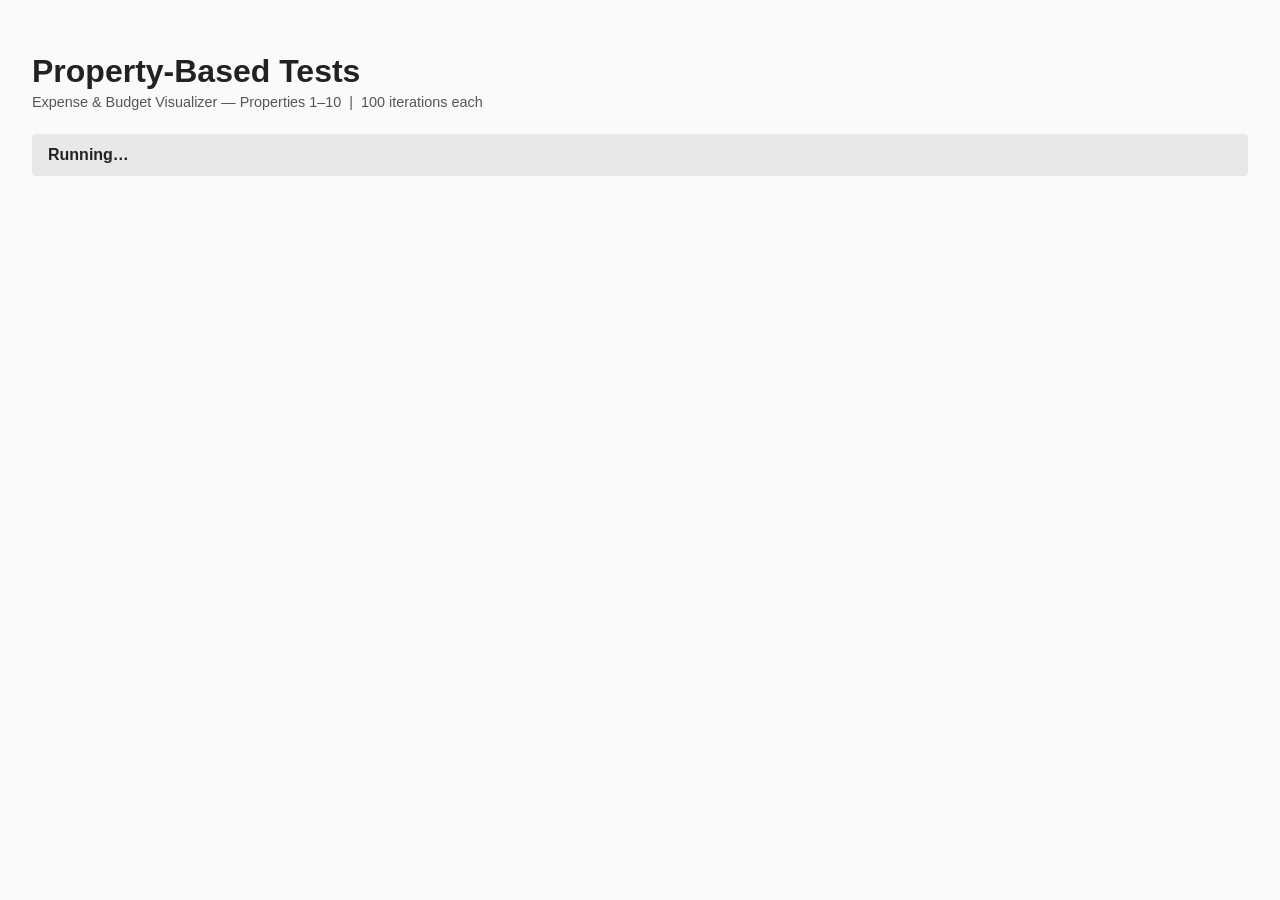
<file: tests/property.html>
<!DOCTYPE html>
<html lang="en">
<head>
  <meta charset="UTF-8">
  <meta name="viewport" content="width=device-width, initial-scale=1.0">
  <title>Property Tests — Expense &amp; Budget Visualizer</title>
  <style>
    body { font-family: sans-serif; padding: 1.5rem; background: #fafafa; color: #222; }
    h1   { margin-bottom: 0.25rem; }
    p.subtitle { margin: 0 0 1.5rem; color: #555; font-size: 0.9rem; }

    #results { list-style: none; padding: 0; margin: 0; }
    #results li {
      padding: 0.5rem 0.75rem;
      margin-bottom: 0.4rem;
      border-radius: 4px;
      font-size: 0.95rem;
      border-left: 4px solid transparent;
    }
    .pass   { background: #e6f9ec; border-color: #27ae60; color: #1a6b3c; }
    .fail   { background: #fdecea; border-color: #c0392b; color: #7b1f1f; }
    .skip   { background: #fefae6; border-color: #f39c12; color: #7a5200; }
    .running{ background: #eef4fb; border-color: #2980b9; color: #1a4a7a; }

    .summary {
      margin-top: 1.5rem;
      font-weight: bold;
      font-size: 1rem;
      padding: 0.75rem 1rem;
      border-radius: 4px;
      background: #e8e8e8;
    }
    .summary.all-pass { background: #d4edda; color: #155724; }
    .summary.has-fail { background: #f8d7da; color: #721c24; }

    details { margin-top: 0.3rem; font-size: 0.82rem; }
    details summary { cursor: pointer; }
    pre { margin: 0.4rem 0 0; white-space: pre-wrap; word-break: break-word; }
  </style>
</head>
<body>
  <h1>Property-Based Tests</h1>
  <p class="subtitle">Expense &amp; Budget Visualizer — Properties 1–10 &nbsp;|&nbsp; 100 iterations each</p>
  <ul id="results"></ul>
  <div id="summary" class="summary">Running…</div>

  <!--
    ══════════════════════════════════════════════════════
    STEP 1 — DOM stubs
    Must appear BEFORE js/app.js so that DOMContentLoaded
    wiring functions (initApp, wireAddBtn, wireDeleteBtn)
    are silently suppressed during testing.
    ══════════════════════════════════════════════════════
  -->
  <script>
    // Suppress every DOMContentLoaded listener registered by app.js
    // so none of the UI-wiring functions fire (they would crash on
    // missing real DOM elements).
    (function () {
      const _real = document.addEventListener.bind(document);
      document.addEventListener = function (type, handler, options) {
        if (type === 'DOMContentLoaded') return; // swallow
        return _real(type, handler, options);
      };
    }());

    // Stub getElementById / querySelector so any render helper that
    // does execute doesn't throw on a null element.
    const _stubEl = () => ({
      textContent: '',
      innerHTML: '',
      value: '',
      selectedIndex: 0,
      style: {},
      dataset: {},
      firstChild: null,
      getAttribute: () => null,
      setAttribute: () => {},
      removeAttribute: () => {},
      appendChild: () => {},
      insertBefore: () => {},
      remove: () => {},
      addEventListener: () => {},
      closest: () => null,
      focus: () => {},
    });
    document.getElementById    = () => _stubEl();
    document.querySelector     = () => _stubEl();
    document.querySelectorAll  = () => [];
    document.createElement     = (tag) => _stubEl();  // prevent real element creation during stubs
  </script>

  <!-- STEP 2 — Load application code (globals become available after this) -->
  <script src="../js/app.js"></script>

  <!-- STEP 3 — Restore real DOM methods, bridge app globals onto window,
       and expose them for the test module. -->
  <script>
    // Restore real DOM methods that were stubbed in STEP 1.
    // (They were stubbed only to prevent app.js render calls from crashing.)
    delete document.createElement;
    delete document.getElementById;
    delete document.querySelector;
    delete document.querySelectorAll;

    // Expose app.js module-scoped symbols on window so the ESM test module can access them.
    // Top-level `const` in a plain script is NOT automatically on `window`.
    window._appGlobals = {
      StorageManager,
      Validator,
      CategoryManager,
      SortFilter,
      AppState,
      sumAmounts,
      formatCurrency,
      formatDate,
      generateId,
      computeCategoryPercentages,
    };
  </script>

  <!-- STEP 4 — fast-check loaded as ESM via esm.sh CDN.
       Test code is a module so it can import fast-check;
       it reads app.js globals via window._appGlobals. -->
  <script type="module">
    // Import fast-check as an ESM module (esm.sh re-packages any npm module for browsers)
    import * as fc from 'https://esm.sh/fast-check@3.23.2';

    // Pull app.js symbols from the bridge object
    const {
      StorageManager,
      Validator,
      CategoryManager,
      SortFilter,
      AppState,
      sumAmounts,
      computeCategoryPercentages,
    } = window._appGlobals;

    'use strict';

    // ─────────────────────────────────────────────────────────
    // Test harness helpers
    // ─────────────────────────────────────────────────────────
    const results = document.getElementById('results');
    const summaryEl = document.getElementById('summary');
    let passed = 0;
    let failed = 0;

    function recordResult(label, ok, detail) {
      const li = document.createElement('li');
      li.className = ok ? 'pass' : 'fail';

      const icon = ok ? '✔' : '✘';
      li.textContent = `${icon}  ${label}`;

      if (!ok && detail) {
        const det = document.createElement('details');
        const sum = document.createElement('summary');
        sum.textContent = 'Counterexample / error';
        const pre = document.createElement('pre');
        pre.textContent = typeof detail === 'string'
          ? detail
          : JSON.stringify(detail, null, 2);
        det.appendChild(sum);
        det.appendChild(pre);
        li.appendChild(det);
      }

      results.appendChild(li);
      if (ok) passed++; else failed++;
    }

    function finalizeSummary() {
      const total = passed + failed;
      summaryEl.textContent = `${passed} / ${total} properties passed`;
      summaryEl.className = 'summary ' + (failed === 0 ? 'all-pass' : 'has-fail');
    }

    /**
     * Run a single fast-check property, catch errors/counterexamples,
     * and record a pass/fail result.
     *
     * @param {string}   label   Human-readable test label
     * @param {Function} arb     () => fc.Arbitrary<T>  (thunk so we can catch generator errors)
     * @param {Function} pred    T => boolean
     * @param {object}   [opts]  fc.assert options (e.g. { numRuns: 100 })
     */
    function runProperty(label, arb, pred, opts = {}) {
      try {
        fc.assert(
          fc.property(arb(), pred),
          { numRuns: 100, ...opts }
        );
        recordResult(label, true);
      } catch (err) {
        recordResult(label, false, err && err.message ? err.message : String(err));
      }
    }

    // ─────────────────────────────────────────────────────────
    // localStorage mock helper (used by P6 and P7)
    // Temporarily replaces window.localStorage with an in-memory
    // stub and restores the original afterwards.
    // ─────────────────────────────────────────────────────────
    function withMockStorage(fn) {
      const store = {};
      const mockStorage = {
        getItem:    (k) => Object.prototype.hasOwnProperty.call(store, k) ? store[k] : null,
        setItem:    (k, v) => { store[k] = String(v); },
        removeItem: (k) => { delete store[k]; },
      };
      const origDescriptor = Object.getOwnPropertyDescriptor(window, 'localStorage');
      Object.defineProperty(window, 'localStorage', {
        value: mockStorage,
        configurable: true,
        writable: true,
      });
      try {
        return fn();
      } finally {
        if (origDescriptor) {
          Object.defineProperty(window, 'localStorage', origDescriptor);
        } else {
          delete window.localStorage;
        }
      }
    }

    // ─────────────────────────────────────────────────────────
    // Shared transaction arbitrary
    // Produces Transaction-shaped objects with valid fields.
    // ─────────────────────────────────────────────────────────
    const txnArb = fc.record({
      id:        fc.string({ minLength: 1, maxLength: 36 }),
      name:      fc.string({ minLength: 1, maxLength: 100 }),
      amount:    fc.float({ min: 0.01, max: 999999999.99, noNaN: true, noDefaultInfinity: true }),
      category:  fc.constantFrom('Food', 'Transport', 'Fun', 'Other'),
      timestamp: fc.date({ min: new Date('2020-01-01'), max: new Date('2030-12-31') })
                   .map(d => d.toISOString()),
    });

    // Arbitrary for all valid sort keys
    const sortKeyArb = fc.constantFrom(
      'newest', 'amount-asc', 'amount-desc', 'category-az', 'category-za'
    );


    // ═══════════════════════════════════════════════════════════
    // Property 1: Transaction amount sum equals Balance_Display value
    // Feature: expense-budget-visualizer, Property 1: Amount sum equals Balance
    // Validates: Requirements 5.1, 5.4
    // ═══════════════════════════════════════════════════════════
    runProperty(
      'P1: sumAmounts(transactions) === arithmetic sum of all amounts',
      () => fc.array(
        fc.record({
          amount: fc.float({ min: 0.01, max: 999999999.99, noNaN: true, noDefaultInfinity: true }),
        }),
        { minLength: 0, maxLength: 50 }
      ),
      (txns) => {
        // Both use the same floating-point reduce — they should be bit-identical.
        // A tolerance guard handles any edge case where JS optimises differently.
        const expected = txns.reduce((s, t) => s + t.amount, 0);
        const actual   = sumAmounts(txns);
        return actual === expected || Math.abs(actual - expected) <= Math.abs(expected) * 1e-9 + 1e-9;
      }
    );


    // ═══════════════════════════════════════════════════════════
    // Property 2a: Whitespace / empty name is rejected
    // Feature: expense-budget-visualizer, Property 2: Empty input rejection
    // Validates: Requirements 3.2, 3.3
    // ═══════════════════════════════════════════════════════════
    runProperty(
      'P2a: Validator.validateTransaction — whitespace/empty name is invalid',
      () => fc.tuple(
        // name: empty string OR string composed only of whitespace
        fc.oneof(
          fc.constant(''),
          fc.stringMatching(/^\s+$/)   // one or more whitespace chars
        ),
        // valid amount and category so name is the only failing field
        fc.float({ min: 0.01, max: 999999999.99, noNaN: true, noDefaultInfinity: true })
          .map(n => String(n)),
        fc.constantFrom('Food', 'Transport', 'Fun')
      ),
      ([name, amount, category]) => {
        const result = Validator.validateTransaction({ name, amount, category });
        return result.valid === false && result.errors.name !== undefined;
      }
    );


    // ═══════════════════════════════════════════════════════════
    // Property 2b: Invalid amounts are rejected
    // Feature: expense-budget-visualizer, Property 2: Empty input rejection
    // Validates: Requirements 3.2, 3.3
    // ═══════════════════════════════════════════════════════════
    runProperty(
      'P2b: Validator.validateTransaction — invalid amounts are rejected',
      () => fc.tuple(
        // valid name
        fc.string({ minLength: 1, maxLength: 100 }).filter(s => s.trim().length > 0),
        // invalid amount: ≤ 0 OR > 999999999.99 OR non-numeric
        fc.oneof(
          fc.constant(''),
          fc.constant('0'),
          fc.constant('-1'),
          fc.constant('abc'),
          // negative floats
          fc.float({ min: -1000000, max: -0.001, noNaN: true, noDefaultInfinity: true })
            .map(n => String(n)),
          // above maximum
          fc.float({ min: 1000000000, max: 9999999999, noNaN: true, noDefaultInfinity: true })
            .map(n => String(n))
        ),
        // valid category
        fc.constantFrom('Food', 'Transport', 'Fun')
      ),
      ([name, amount, category]) => {
        const result = Validator.validateTransaction({ name, amount, category });
        return result.valid === false && result.errors.amount !== undefined;
      }
    );


    // ═══════════════════════════════════════════════════════════
    // Property 3: Sort order stability
    // Feature: expense-budget-visualizer, Property 3: Sort order stability
    // Validates: Requirements 9.1, 9.2
    // ═══════════════════════════════════════════════════════════
    runProperty(
      'P3: SortFilter.sort — result satisfies comparator for each sort key',
      () => fc.tuple(
        fc.array(txnArb, { minLength: 0, maxLength: 30 }),
        sortKeyArb
      ),
      ([transactions, sortKey]) => {
        const sorted = SortFilter.sort(transactions, sortKey);

        for (let i = 0; i < sorted.length - 1; i++) {
          const a = sorted[i];
          const b = sorted[i + 1];

          switch (sortKey) {
            case 'amount-asc':
              if (a.amount > b.amount) return false;
              // tiebreaker: newer first (descending timestamp)
              if (a.amount === b.amount && a.timestamp < b.timestamp) return false;
              break;
            case 'amount-desc':
              if (a.amount < b.amount) return false;
              if (a.amount === b.amount && a.timestamp < b.timestamp) return false;
              break;
            case 'category-az': {
              const cmp = a.category.localeCompare(b.category);
              if (cmp > 0) return false;
              if (cmp === 0 && a.timestamp < b.timestamp) return false;
              break;
            }
            case 'category-za': {
              const cmp = b.category.localeCompare(a.category);
              if (cmp > 0) return false;
              if (cmp === 0 && a.timestamp < b.timestamp) return false;
              break;
            }
            case 'newest':
            default:
              if (a.timestamp < b.timestamp) return false;
              break;
          }
        }
        return true;
      }
    );


    // ═══════════════════════════════════════════════════════════
    // Property 4: Month filter restricts to selected period
    // Feature: expense-budget-visualizer, Property 4: Month filter correctness
    // Validates: Requirements 8.2, 8.3
    // ═══════════════════════════════════════════════════════════
    runProperty(
      'P4a: SortFilter.filter — every result starts with the month key',
      () => fc.tuple(
        fc.array(txnArb, { minLength: 0, maxLength: 30 }),
        // Generate a realistic YYYY-MM key
        fc.date({ min: new Date('2020-01-01'), max: new Date('2030-12-31') })
          .map(d => d.toISOString().slice(0, 7))
      ),
      ([transactions, monthKey]) => {
        const filtered = SortFilter.filter(transactions, monthKey);
        return filtered.every(t => t.timestamp.startsWith(monthKey));
      }
    );

    runProperty(
      'P4b: SortFilter.filter — null monthKey returns all transactions',
      () => fc.array(txnArb, { minLength: 0, maxLength: 30 }),
      (transactions) => {
        const filtered = SortFilter.filter(transactions, null);
        return (
          filtered.length === transactions.length &&
          transactions.every((t, i) => filtered[i] === t)
        );
      }
    );


    // ═══════════════════════════════════════════════════════════
    // Property 5: Category duplicate rejection (case-insensitive)
    // Feature: expense-budget-visualizer, Property 5: Duplicate category rejection
    // Validates: Requirements 7.2, 7.3
    // ═══════════════════════════════════════════════════════════
    runProperty(
      'P5: Validator.validateCategory — case-insensitive duplicate is rejected',
      () => fc.array(
        // Names that contain at least one ASCII letter so toUpperCase/toLowerCase differ
        fc.string({ minLength: 1, maxLength: 50 }).filter(s => /[a-zA-Z]/.test(s)),
        { minLength: 1, maxLength: 20 }
      ).chain(existing =>
        // Pick an index into that array, then produce the same name in upper-case,
        // lower-case, or mixed — all of which must be rejected as duplicates.
        fc.tuple(
          fc.constant(existing),
          fc.integer({ min: 0, max: existing.length - 1 }),
          fc.constantFrom('upper', 'lower', 'asis')
        ).map(([list, idx, caseVariant]) => {
          const originalName = list[idx];
          let newName;
          if (caseVariant === 'upper')      newName = originalName.toUpperCase();
          else if (caseVariant === 'lower') newName = originalName.toLowerCase();
          else                              newName = originalName; // exact duplicate
          return { existing: list, newName };
        })
      ),
      ({ existing, newName }) => {
        // newName is the same as (or a case variant of) one of the existing names.
        // Validator must reject it as a duplicate.
        const result = Validator.validateCategory(newName, existing);
        return result.valid === false;
      }
    );


    // ═══════════════════════════════════════════════════════════
    // Property 6: Category persistence round-trip
    // Feature: expense-budget-visualizer, Property 6: Category round-trip
    // Validates: Requirements 2.4, 7.4, 7.5
    // ═══════════════════════════════════════════════════════════
    runProperty(
      'P6: StorageManager — save then load categories produces equivalent array',
      () => fc.array(
        fc.string({ minLength: 1, maxLength: 50 }),
        { minLength: 0, maxLength: 50 }
      ),
      (categories) => {
        return withMockStorage(() => {
          StorageManager.saveCategories(categories);
          const loaded = StorageManager.loadCategories();
          if (loaded.length !== categories.length) return false;
          return categories.every((cat, i) => loaded[i] === cat);
        });
      }
    );


    // ═══════════════════════════════════════════════════════════
    // Property 7: Transaction persistence round-trip
    // Feature: expense-budget-visualizer, Property 7: Transaction round-trip
    // Validates: Requirements 2.1, 2.3
    // ═══════════════════════════════════════════════════════════
    runProperty(
      'P7: StorageManager — save then load transactions produces equivalent array',
      () => fc.array(txnArb, { minLength: 0, maxLength: 20 }),
      (transactions) => {
        return withMockStorage(() => {
          StorageManager.saveTransactions(transactions);
          const loaded = StorageManager.loadTransactions();
          if (loaded.length !== transactions.length) return false;
          // Compare via JSON serialization because JSON.stringify/parse of a float
          // will reproduce the exact same value (JS number → JSON string → JS number
          // is a round-trip). String fields are exact.
          return transactions.every((orig, i) => {
            const l = loaded[i];
            return (
              l.id        === orig.id        &&
              l.name      === orig.name      &&
              l.amount    === orig.amount    &&  // JSON preserves IEEE 754 doubles exactly
              l.category  === orig.category  &&
              l.timestamp === orig.timestamp
            );
          });
        });
      }
    );


    // ═══════════════════════════════════════════════════════════
    // Property 8: Chart category percentages sum to 100
    // Feature: expense-budget-visualizer, Property 8: Chart percentages sum to 100
    // Validates: Requirements 6.1
    // ═══════════════════════════════════════════════════════════
    runProperty(
      'P8: computeCategoryPercentages — percentages sum to 100 (±0.5)',
      () => fc.array(txnArb, { minLength: 1, maxLength: 30 }),
      (transactions) => {
        const data = computeCategoryPercentages(transactions);
        const sum  = data.reduce((s, d) => s + d.percentage, 0);
        return Math.abs(sum - 100) <= 0.5;
      }
    );


    // ═══════════════════════════════════════════════════════════
    // Property 9: Sort does not mutate input array
    // Feature: expense-budget-visualizer, Property 9: Sort non-mutation
    // Validates: Requirements 9.1 (structural invariant)
    // ═══════════════════════════════════════════════════════════
    runProperty(
      'P9: SortFilter.sort — does not mutate the input array',
      () => fc.tuple(
        fc.array(txnArb, { minLength: 0, maxLength: 30 }),
        sortKeyArb
      ),
      ([transactions, sortKey]) => {
        // Snapshot of ids in original order
        const snapshotIds     = transactions.map(t => t.id);
        const snapshotLengths = transactions.length;

        SortFilter.sort(transactions, sortKey);

        // Original array must be unchanged
        if (transactions.length !== snapshotLengths) return false;
        return snapshotIds.every((id, i) => transactions[i].id === id);
      }
    );


    // ═══════════════════════════════════════════════════════════
    // Property 10: Category length constraint enforcement
    // Feature: expense-budget-visualizer, Property 10: Category length enforcement
    // Validates: Requirements 7.2, 7.3
    // ═══════════════════════════════════════════════════════════

    // 10a — length 0 is always rejected
    runProperty(
      'P10a: Validator.validateCategory — empty string is always invalid',
      () => fc.constant([]),   // empty existing list so duplicate check can't interfere
      (existing) => {
        const result = Validator.validateCategory('', existing);
        return result.valid === false;
      }
    );

    // 10b — length > 50 is always rejected
    runProperty(
      'P10b: Validator.validateCategory — name longer than 50 chars is invalid',
      () => fc.tuple(
        fc.string({ minLength: 51, maxLength: 200 }),
        fc.constant([])
      ),
      ([name, existing]) => {
        const result = Validator.validateCategory(name, existing);
        return result.valid === false;
      }
    );

    // 10c — length 1–50 with no duplicate is always valid
    runProperty(
      'P10c: Validator.validateCategory — name of 1-50 chars with no duplicate is valid',
      () => fc.string({ minLength: 1, maxLength: 50 }).map(name => {
        // Build an existing list that does NOT contain this name (case-insensitive)
        return { name, existing: [] };
      }),
      ({ name, existing }) => {
        const result = Validator.validateCategory(name, existing);
        return result.valid === true;
      }
    );

    // 10d — length 1–50 with no case-insensitive duplicate in a populated list is valid
    runProperty(
      'P10d: Validator.validateCategory — unique name in non-empty list is valid',
      () => fc.tuple(
        fc.string({ minLength: 1, maxLength: 50 }),
        fc.array(
          fc.string({ minLength: 1, maxLength: 50 }),
          { minLength: 1, maxLength: 20 }
        )
      ).filter(([name, existing]) =>
        // Keep only combos where name is genuinely unique (case-insensitive)
        !existing.some(e => e.toLowerCase() === name.toLowerCase())
      ),
      ([name, existing]) => {
        const result = Validator.validateCategory(name, existing);
        return result.valid === true;
      }
    );


    // ─────────────────────────────────────────────────────────
    // Finalize summary
    // ─────────────────────────────────────────────────────────
    finalizeSummary();
  </script>
</body>
</html>
</file>
